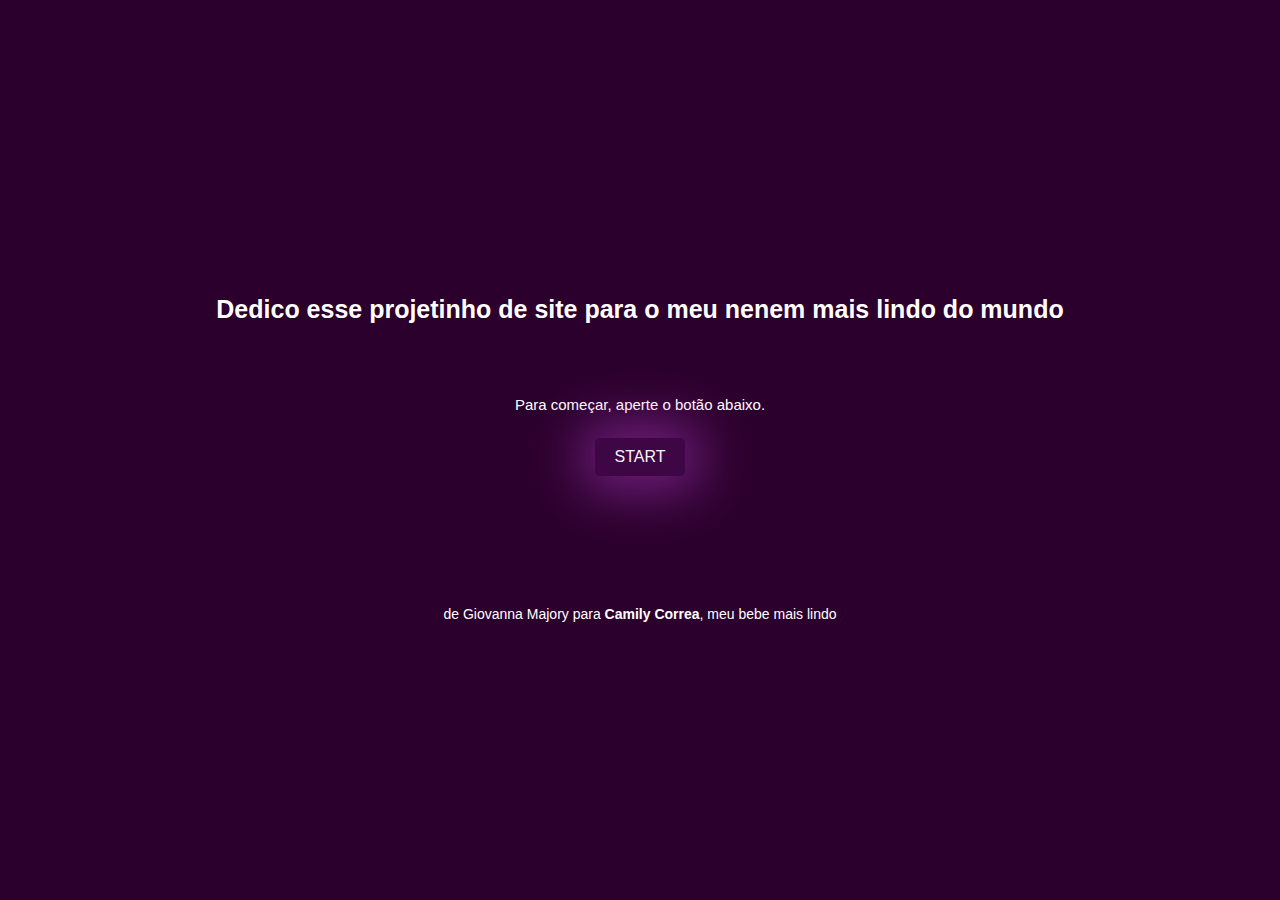
<file: index.html>
<!DOCTYPE html>
<html lang="pt-br">

<head>
    <meta charset="UTF-8">
    <meta name="viewport" content="width=device-width, initial-scale=1.0">
    <link rel="shortcut icon" href="img/Icon Melanie Martinez.jpeg" type="image/x-icon">
    <link rel="stylesheet" href="style.css">
    <title>Camily, eu te amo!</title>
</head>

<body>
    <header>
        <h1>
            Dedico esse projetinho de site para o meu nenem mais lindo do mundo
        </h1>
    </header>

    <main>
        <div id="welcome">
            <p>Para começar, aperte o botão abaixo.</p>
            <button onclick="startGame()">START</button>
        </div>
        <div id="questions" style="display: none;">
            <p id="question-text"></p>
            <button onclick="answerQuestion(true)">Sim</button>
            <button onclick="answerQuestion(false)">Não</button>
        </div>
    </main>

    <footer>
        de Giovanna Majory para <strong>Camily Correa</strong>, meu bebe mais lindo
    </footer>

    <script src="script.js"></script>
</body>

</html>
</file>
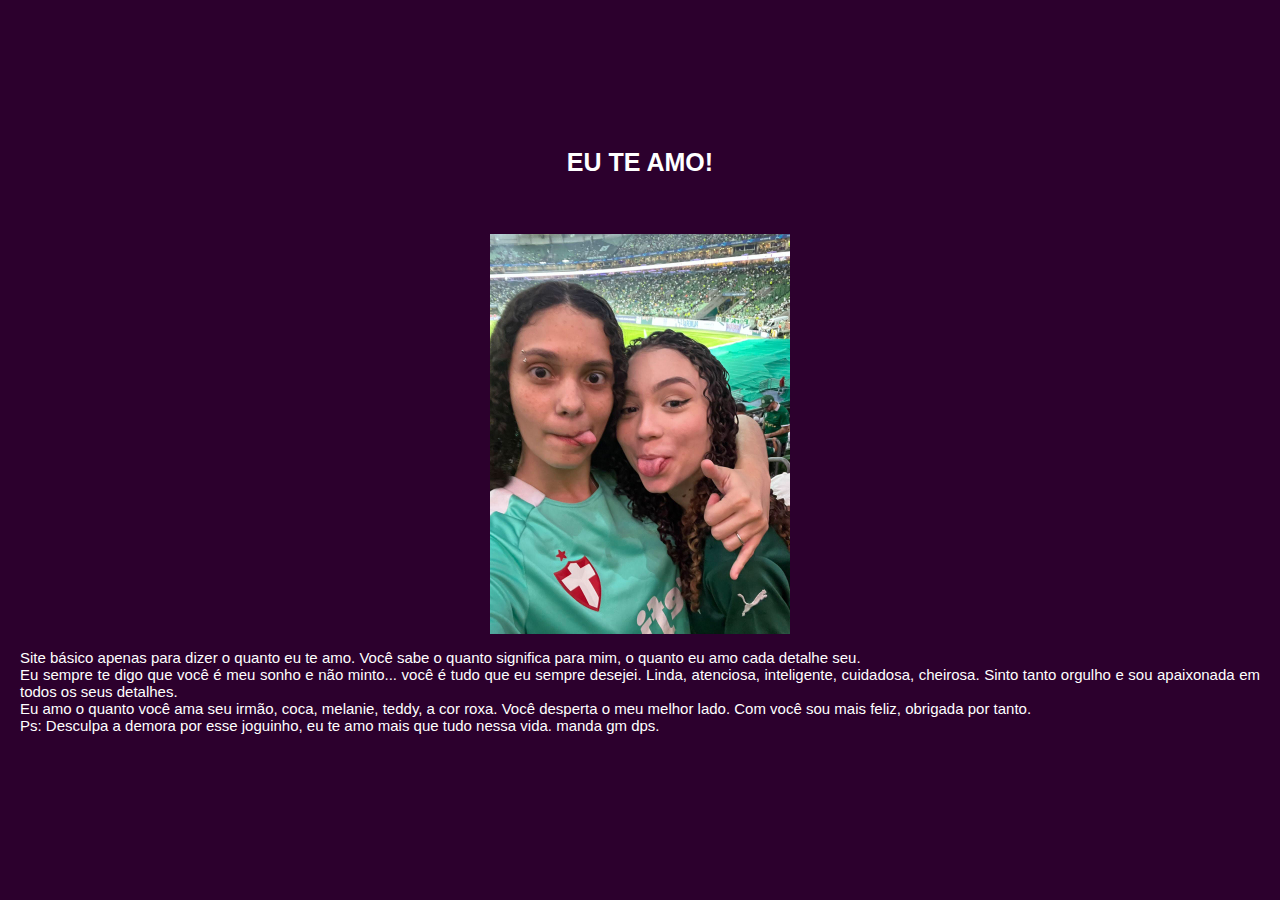
<file: final.html>
<html>

<head>
    <meta charset="utf-8">
    <meta name="viewport" content="width=device-width">
    <title>Mensagem Especial</title>
    <link rel="shortcut icon" href="img/Icon Melanie Martinez.jpeg" type="image/x-icon">
    <link href="style.css" rel="stylesheet" type="text/css" />
</head>

<body>
    <header>
        <h1>EU TE AMO!</h1>
    </header>
    <main>
        <div class="container">
            <img src="img/nos.jpeg" alt="foto nossa">
        </div>
        <div class="camily">
            <p>
                Site básico apenas para dizer o quanto eu te amo. Você sabe o quanto significa para mim, o quanto eu amo cada detalhe seu.<br>
                Eu sempre te digo que você é meu sonho e não minto... você é tudo que eu sempre desejei. Linda, atenciosa, inteligente, cuidadosa, cheirosa. Sinto tanto orgulho e sou apaixonada em todos os seus detalhes.<br>
                Eu amo o quanto você ama seu irmão, coca, melanie, teddy, a cor roxa. Você desperta o meu melhor lado. Com você sou mais feliz, obrigada por tanto.<br>
                Ps: Desculpa a demora por esse joguinho, eu te amo mais que tudo nessa vida. manda gm dps.
            </p>
        </div>
    </main>
</body>

<script src="script.js"></script>

</html>
</file>
<file: style.css>
html {
    height: 100%;
    width: 100%;
    font-family: sans-serif;
    text-align: center;
    background-color: #2c002d;
    color: #ffff;
    display: flex;
    justify-content: center;
    align-items: center;
}

h1 {
	font-size: 25px;
}

p {
	font-size: 15px;
}

body {
    margin: 0;
    display: flex;
    flex-direction: column;
    align-items: center;
    justify-content: center;
    height: 100%;
    width: 100%;
}

header {
    font-size: 20px;
    margin-bottom: 20px;
}

main {
    display: flex;
    flex-direction: column;
    align-items: center;
    justify-content: center;
    padding: 20px;
}

button {
    border: none;
    margin: 10px;
    padding: 10px 20px;
    font-size: 16px;
    cursor: pointer;
    background-color: rgba(90, 15, 105, 0.4);
    color: whitesmoke;
    border-radius: 5px;
    box-shadow: 1px 0px 53px 14px rgba(226, 80, 255, 0.4);
    transition: background-color 0.3s;
}

button:hover {
    background-color: rgba(40, 3, 47, 0.4);
}


img{
	width: 300px;
}

.camily {
	color: white;
	text-align: justify;
}

#questions {
    margin-top: 20px;
}

#question-text {
    font-size: 18px;
    margin-bottom: 20px;
    text-align: center;
}

footer {
    margin-top: 100px;
    font-size: 14px;
}
</file>
